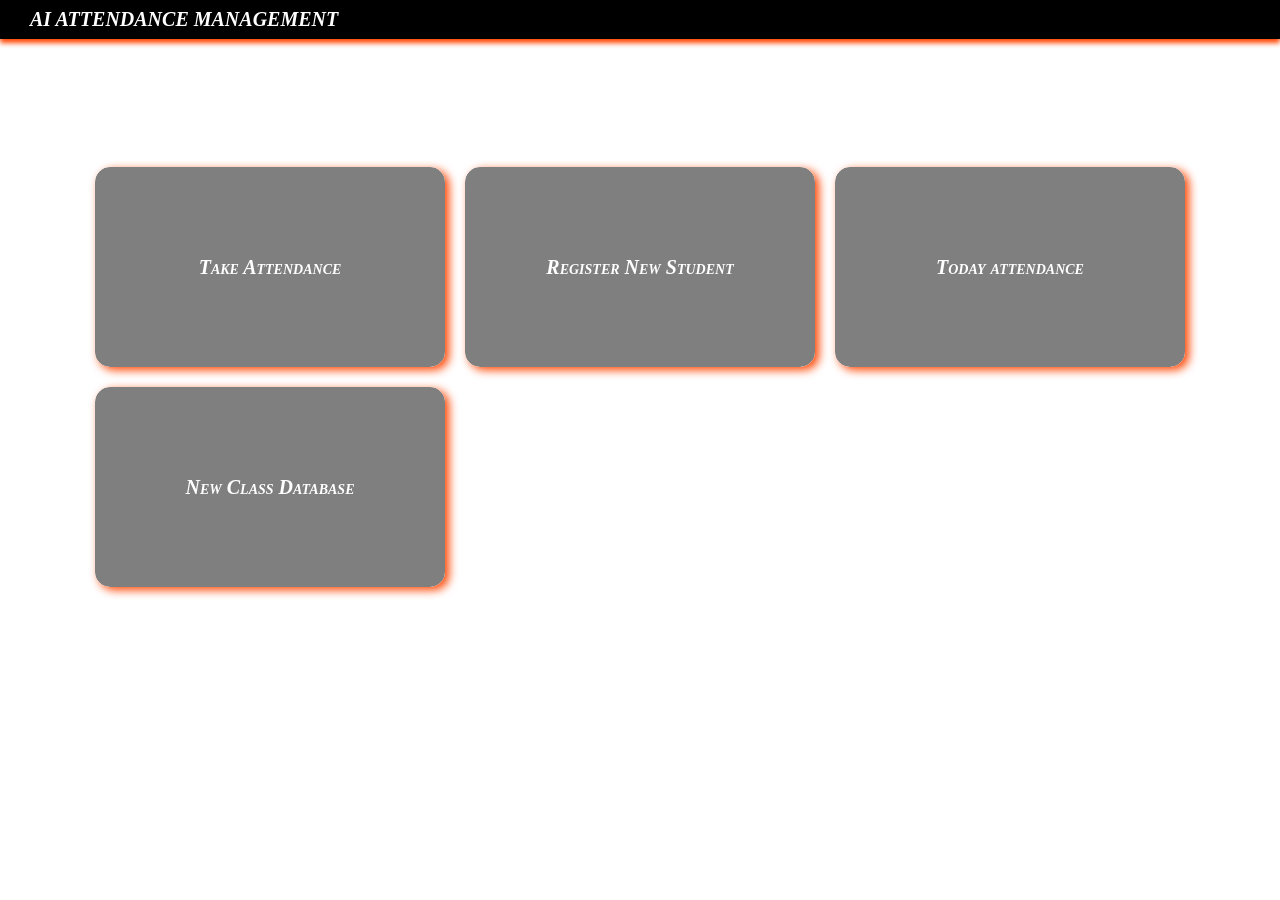
<file: public/index.html>
<html>
    <head>
        <title>attendance</title>
        <link rel="stylesheet" href="index.css">
    </head>
    <body>
        <nav>
            <div class="logo">AI ATTENDANCE MANAGEMENT</div>
        </nav>

        <section>
            <div class="section-grid">
                <a href="take_att.html" style="text-decoration: none;"><div class="section-card card1">
                    <p>Take Attendance</p>
                </div></a>
                <a href="registered_stu.html" style="text-decoration: none;"><div class="section-card card2">
                    <p>Register New Student</p>
                </div></a>
                <a href="today_att.html" style="text-decoration: none;"><div class="section-card card3">
                    <p>Today attendance</p>
                </div></a>
                <a href="new_data.html" style="text-decoration: none;"><div class="section-card card4">
                    <p>New Class Database</p>
                </div></a>
            </div>
        </section>
    </body>
</html>
</file>
<file: public/index.css>
*{
    margin: 0;
    padding: 0;
}

/* navigation */
nav{
    background-color: black;
    box-shadow: 0px 4px 5px orangered;
}
nav .logo{
    font: italic small-caps 600 20px cursive;
    color: white;
    padding: 8px 30px;
}

/*section*/
.section-grid{
    position: relative;
    display: grid;
    grid-template-columns: repeat(auto-fit, minmax(350px,100px));
    gap: 20px;
    justify-content: center;
    margin: 10% 0 10% 0;
}

.section-card{
    position: relative;
    color: white;
    height: 200px;
    font: italic small-caps 600 20px cursive;
    border-radius: 15px;
    display: flex;
    justify-content: center;
    align-items: center;
    overflow: hidden;
    box-shadow: 4px 3px 10px orangered;
    cursor: pointer;
}

.section-card::after {
  content: "";
  position: absolute;
  width: 100%;
  height: 100%;
  background: rgba(0,0,0,0.5); /* Black with 50% opacity */
  border-radius: 15px;
  z-index: 1;
}

.section-card > * {
  position: relative;
  z-index: 2; /* text layer */
}

.card1{
    background: url('https://t4.ftcdn.net/jpg/02/76/49/99/240_F_276499989_9YXZFw5S8YzLHsddYXiZpss0kl210Z1z.jpg') no-repeat center/cover;
}

.card2{
    background: url('https://media.istockphoto.com/id/1364964024/vector/identity-card-with-photo-concept-smiling-man-worker-cartoon-character-holding-document.jpg?s=612x612&w=0&k=20&c=zaGn3bVv6nTrGC1GnDr2GrTzoHvHL6dA39BbGl4nO_c=') no-repeat center/cover;
}

.card3{
    background: url('https://media.istockphoto.com/id/2176243874/photo/calendar-with-marked-date.webp?a=1&b=1&s=612x612&w=0&k=20&c=7u9oRp1JnNmmqyY0RqecBS6AwcJjztbOpEjw8MDPLNE=') no-repeat center/cover;
}

.card4{
    background: url('https://t3.ftcdn.net/jpg/05/27/19/50/240_F_527195043_eLtV1TYTAxWkI4kWHPs1n1vWHAP25FvE.jpg') no-repeat center/cover;
}
</file>
